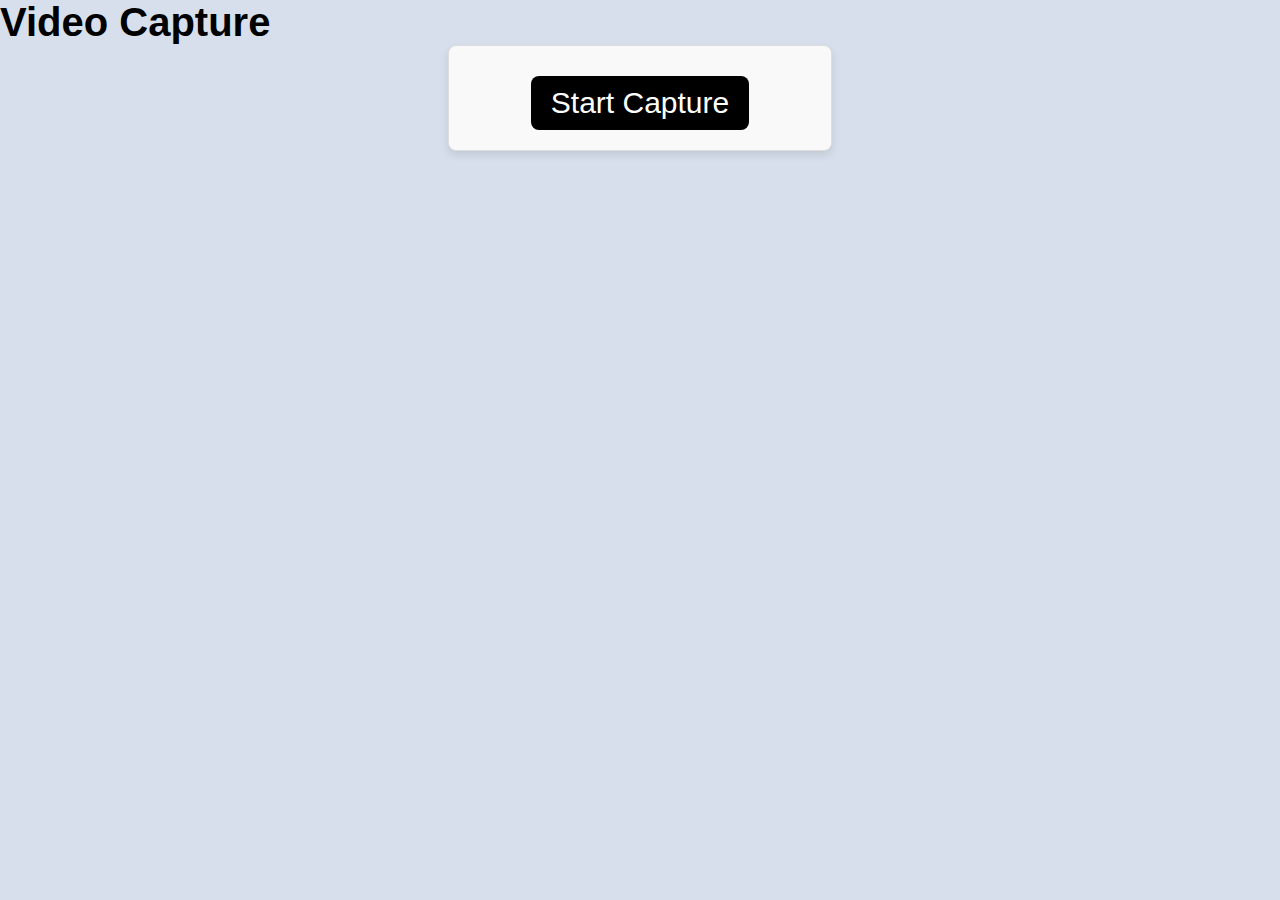
<file: templates/index.html>
<!DOCTYPE html>
<html>
<head>
    <title>Start Video Capture</title>
    <link rel="stylesheet" href="../static/style.css?v=1.0">
</head>
<body>
    <h1>Video Capture</h1>
    <form class= "start" action="/start_capture" method="post">
        <button type = "submit" class="start-button">Start Capture</button>
    </form>
</body>
</html>
</file>
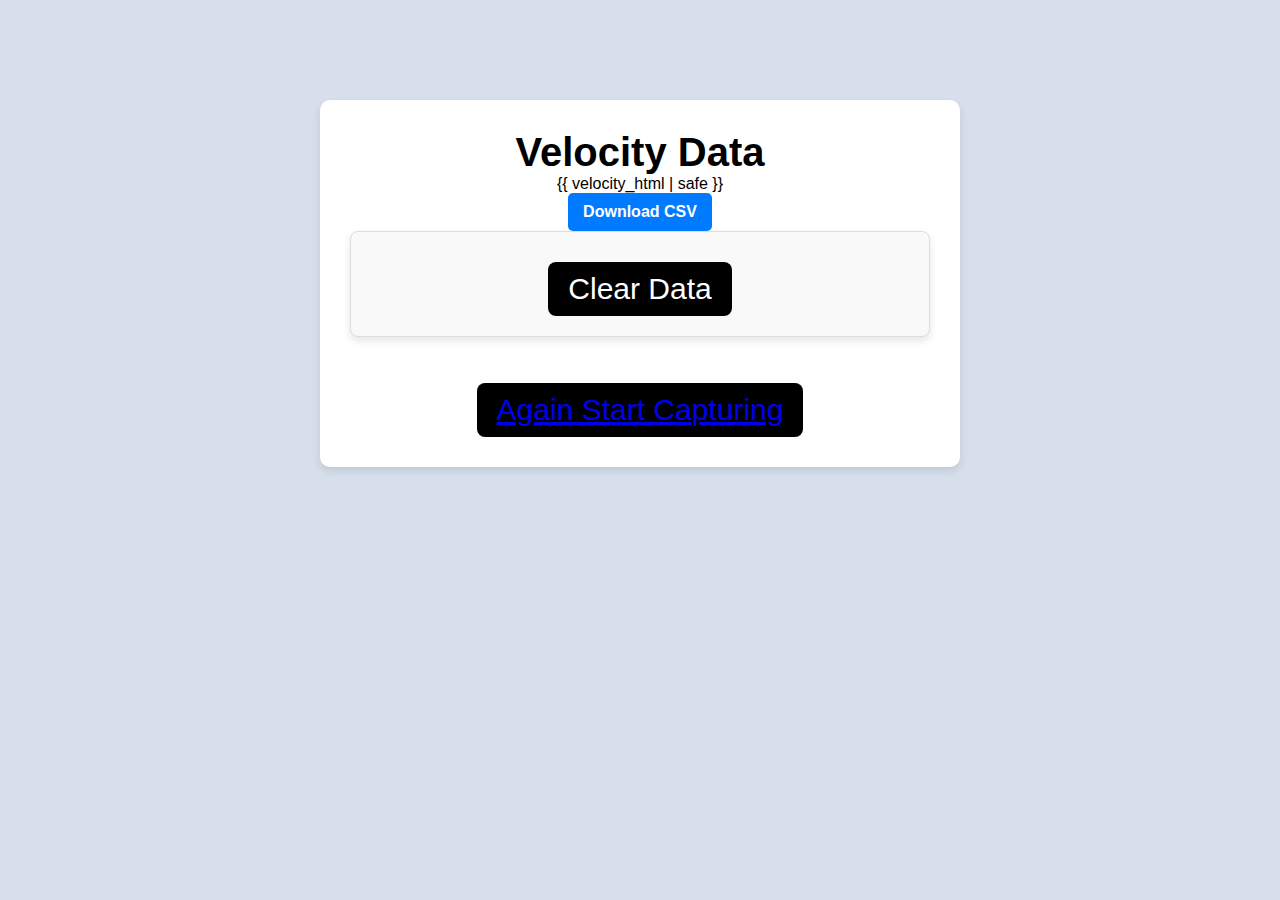
<file: templates/velocity_data.html>
<!DOCTYPE html>
<html lang="en">
<head>
    <meta charset="UTF-8">
    <meta name="viewport" content="width=device-width, initial-scale=1.0">
    <title>Velocity Data</title>
    
    <link rel="stylesheet" href="/static/style.css">
</head>
<body>
    <div class="container mt-4">
        <h1>Velocity Data</h1>
        
        <div>
            <!-- Render velocity data table -->
            {{ velocity_html | safe }}
        </div>
        <div class="mt-3">
            <!-- Add download button -->
            <a href="/download-velocity" class="download btn btn-primary">Download CSV</a>
            <br>
            <form class = "clear_data" action="/clear-velocity-data" method="post" class="d-inline">
                <button type="submit" class="btn btn-danger ms-2" onclick="return confirm('Are you sure you want to clear all velocity data?')">
                    Clear Data
                </button>
            </form>

            <br> <br>
            <button>
            <a href="/">Again Start Capturing</a>
        </button>
        </div>
    </div>
</body>
</html>
</file>
<file: static/style.css>
*{
    padding: 0;
    margin: 0;
    box-sizing: border-box;
 }



 h1{


    color: black !important;
    font-size: 40px;
    font-display: swap ;

 }
button {
        background-color: black ;
        color: white;
        font-size: 30px; /* Makes the text size bigger */
        padding: 15px 30px; /* Increases the size of the button box */
        border:rgba(255, 0, 0, 0.5); /* Optional: Removes any default borders */
        border-radius: 8px; /* Optional: Adds rounded corners */
        cursor: pointer; /* Changes the cursor to a pointer when hovered */
}

body {
    font-family: Arial, sans-serif;
    background-color: hsl(213, 35%, 88%);
    margin: 0;
    padding: 0;
}

.container {
    width: 50%;
    height: auto;
    margin: 100px auto;
    background-color: #fff;
    padding: 30px;
    border-radius: 10px;
    box-shadow: 0 4px 8px rgba(0, 0, 0, 0.1);
    text-align: center;
}

.choose_text{
    justify-content: center;
    width: 500px;
    height:auto;
    background-color: rgb(233, 232, 232);
    
}

.align-file{
    display: flex;
    justify-content: center; 
    align-items: center; 
    margin-bottom: 20px;
}

.file_chose{
    display:flex;
    justify-content: center;
}


.frame-container {
    width: 100%;
    height: auto;
    text-align: center;
}

.center-parameter {
    text-align: center;
    margin-top: 20px;
}

button {
    padding: 10px 20px;
    margin-top: 10px;
}


.CroppedImg{
    text-align: center;
    font-size: 43px;
    color: purple;
    font-weight: bold;
}

.video-heading{
    text-align: center;
    margin: 10px auto;
}


.video-container {
    
    position: relative;
    width: 1024px;
    margin: auto;
}

video {
    width: 100%;
}

.mouse_drag{
    margin-top: 20px;
    font-size: 25px;
}

/* Custom progress bar container */
.custom-progress-bar {
    position: relative;
    height: 30px;
    background-color: #ccc;
    cursor: pointer;
    margin-top: 15px;
    border-radius: 5px;
}

/* Progress fill to show playback progress */
.progress-fill {
    position: absolute;
    height: 100%;
    background-color: blue;
    width: 0%;
    border-radius: 5px;
}




/* Rectangle for time selection */
.red-box {
    position: absolute;
    height: 100%;
    background-color: rgba(255, 0, 0, 0.5);
    border: 1px solid red;
}

/*form {
    margin-top: 20px;
}*/

.time_fill{
    
    text-align: center;
    
    width: 500px;
    margin: 30px auto;
}

.submit-reste{
    display: flex;
    margin: 10px 30px;
    justify-content: center;
}

.submit-button{
    text-align: center;
}
.submit-button:hover{
    background-color: red;
    transform: scale(1.25);
    transition: transform 0.2s ease;
}

.reset-button {
    background-color: #a52020;
    color: white;
    border: none;
    border-radius: 5px;
    cursor: pointer;
    margin-left: 30px;
}

.reset-button:hover {
    background-color: #e60000;
    transform: scale(1.25);
    transition: transform 0.3s ease;
}


#end_time{
    margin-top: 5px;
}

form {
    
    margin: 0 auto; /* Center align the form */
    padding: 20px;
    background-color: #f9f9f9; /* Light background for contrast */
    border: 1px solid #ddd; /* Subtle border */
    border-radius: 8px; /* Rounded corners */
    box-shadow: 0 4px 8px rgba(0, 0, 0, 0.1); /* Soft shadow */
    width: 900px;
}

/* Styling for each form group */
.form-group {
    margin-bottom: 15px; /* Space between fields */
    display: flex;
    flex-direction: column; /* Arrange label and input vertically */
    width:  25%;
}

/* Styling the labels */
.form-group label {
    
    padding-left: 10px;
    font-weight: bold;
    margin-bottom: 5px; /* Space below label */
    color: #333; /* Darker text for readability */
    align-items: center;
}

/* Styling the input fields */
.form-group input {
    text-align: center;
    font-size: 16px;
    border: 1px solid #ccc; /* Subtle border */
    border-radius: 4px; /* Rounded corners for input */
    width: 100%; /* Make inputs take full width */
    box-sizing: border-box; /* Include padding in width */
}

/* Add hover and focus effects for inputs */
.form-group input:focus {
    outline: none;
    border-color: #007bff; /* Highlight border on focus */
    box-shadow: 0 0 5px rgba(0, 123, 255, 0.5); /* Glow effect */
}

.h3{
    color: red;
    font-size: small;
}

.file_upload{
    
    padding-right: 30px;
    margin-right: 30px;
    font-size: larger;
    font-family:'Times New Roman', Times, serif;
}
.start{
    width: 30%;
    height: auto;
    display: flex;
    justify-content: center;

}

.clear_data{
    width:auto;
}

.download {
    display: inline-block;
    padding: 10px 15px;
    background-color: #007bff; /* Bootstrap primary color */
    color: white;
    text-decoration: none;
    border-radius: 5px;
    font-weight: bold;
    transition: background-color 0.3s ease;
}

.download:hover {
    background-color: #0056b3; /* Darker shade on hover */
}
</file>
